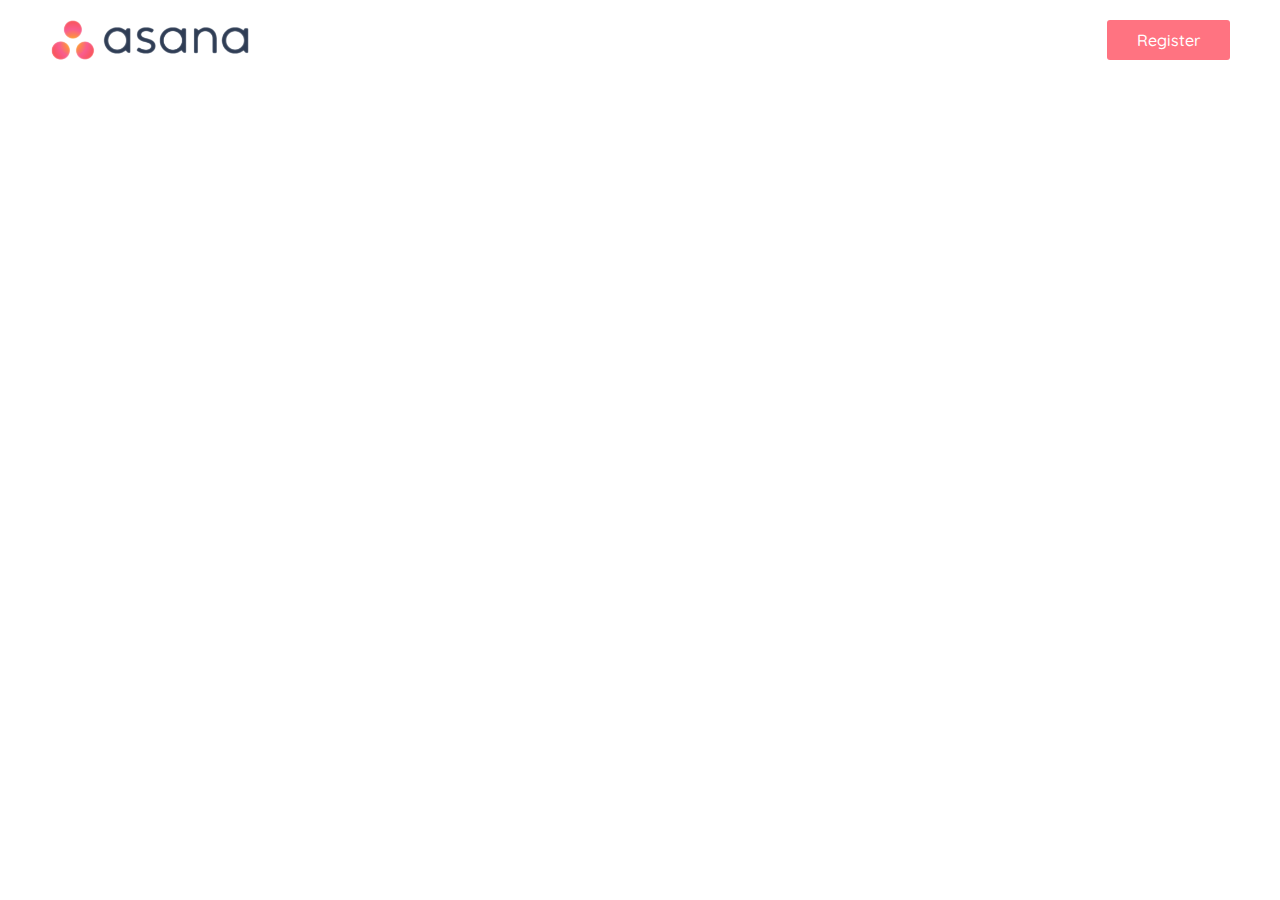
<file: asana-challenge/index.html>
<!DOCTYPE html>
<html lang="en">
    <head>
        <meta charset="utf-8" />
        <meta name="viewport" content="width=device-width, initial-scale=1" />
        <meta name="theme-color" content="#000000" />
        <link href="https://fonts.googleapis.com/css?family=Quicksand:300,400,500&display=swap" rel="stylesheet">
        <link href="styles.css" rel="stylesheet">
        <title>Asana Landing Page</title>
    </head>
    <body>
        <div id="root" class="font-400">
            <div id="nav-bar">
                <div id="nav-logo">
                </div>
                <div class="float-right">
                    <div class="font-500 text-white d-inline cursor-pointer" style="margin-right: 30px;">Sessions</div>
                    <div class="cta-button bg-pink font-500 d-inline">Register</div>
                </div>
            </div>
            <div id="main-content" class="fade-in-up delay-300"> 
                <div class="font-500">
                    <span class="text-primary fade-in-up delay-500">September 1st, 2019 | Philadelphia, PA</span>
                    <div class="h1 font-300 fade-in-up delay-500">
                        WANT TO BE AN ASANA PREMIUM MASTER?
                    </div>
                    <div class="h3 font-400 text-light-gray fade-in-up delay-500" style="max-width: 85%;">
                        Learn our most powerful features and how they’ll speed up and simplify your workflows. Great for teams looking to add more work and teammates to Asana.
                    </div>
                    <div class="cta-button bg-purple font-500 d-inline" style="margin-top: 20px;">Register</div>
                </div>
            </div>

        </div>
    </body>
</html>
</file>
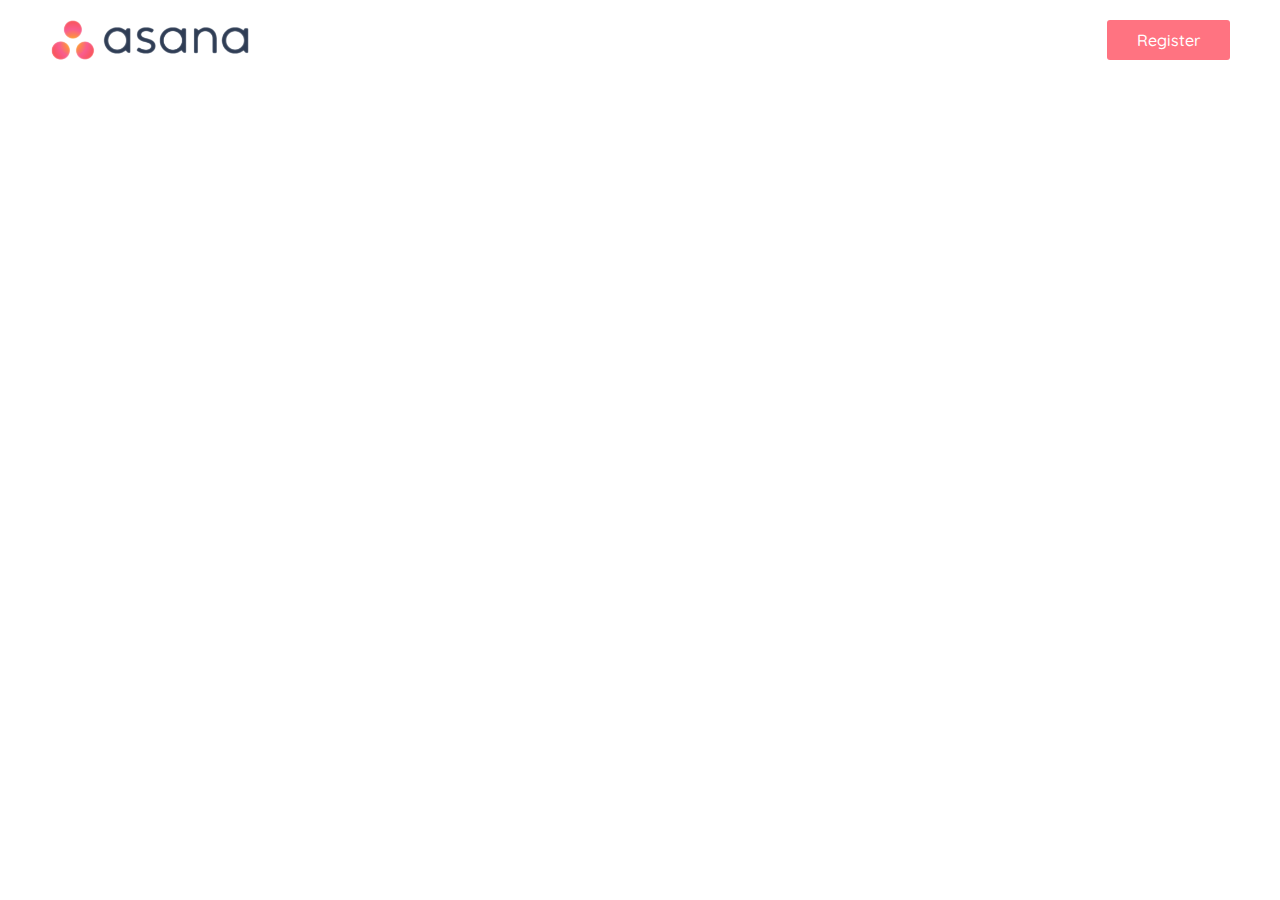
<file: asana-challenge.html>
<!DOCTYPE html>
<html lang="en">
    <head>
        <meta charset="utf-8" />
        <meta name="viewport" content="width=device-width, initial-scale=1" />
        <meta name="theme-color" content="#000000" />
        <link href="https://fonts.googleapis.com/css?family=Quicksand:300,400,500&display=swap" rel="stylesheet">
        <link href="styles.css" rel="stylesheet">
        <title>Asana Landing Page</title>
    </head>
    <body>
        <div id="root" class="font-400">
            <div id="nav-bar">
                <div id="nav-logo">
                </div>
                <div class="float-right">
                    <div class="font-500 text-white d-inline" style="margin-right: 30px;">Sessions</div>
                    <div class="cta-button bg-pink font-500 d-inline">Register</div>
                </div>
            </div>
            <div id="main-content" class="fade-in-up delay-300"> 
                <div class="font-500">
                    <span class="text-primary fade-in-up delay-500">September 1st, 2019 | Philadelphia, PA</span>
                    <div class="h1 font-300 fade-in-up delay-500">
                        WANT TO BE AN ASANA PREMIUM MASTER?
                    </div>
                    <div class="h3 font-400 text-light-gray fade-in-up delay-500" style="max-width: 85%;">
                        Learn our most powerful features and how they’ll speed up and simplify your workflows. Great for teams looking to add more work and teammates to Asana.
                    </div>
                    <div class="cta-button bg-purple font-500 d-inline" style="margin-top: 20px;">Register</div>
                </div>
            </div>

        </div>
    </body>
</html>
</file>
<file: asana-challenge/styles.css>
body{
    margin:0px;
    font-family: 'Quicksand', sans-serif;
}

.font-300{
    font-weight: 300!important;
}

.font-400{
    font-weight: 400!important;
}

.font-500{
    font-weight: 500!important;
}

.d-inline{
    display:inline-block;
}

#nav-logo{
    background: url(asana-logo.PNG) center center;
    height: 40px;
    display: inline-block;
    width: 200px;
    background-size: cover;
}

.float-right{
    float:right;
}

.cursor-pointer{
    cursor: pointer;
}


@keyframes slide-from-top{
    from{
        transform: translateY(-75vh);
    }
    to{
        transform: translateY(0);
    }
}

@keyframes fade-in-up{
    from{
        opacity: 0;
        transform: translateY(40px);
    }
    to{
        opacity: 1;
        transform: translateY(0px);
    }
}

.fade-in-up{
    opacity: 0;
    transform: translateY(40px);
    animation: fade-in-up 700ms ease-in-out forwards;
}

.delay-300{
    animation-delay: 300ms;
}

.delay-500{
    animation-delay: 500ms;
}

.delay-700{
    animation-delay: 700ms;
}

.cta-button{
    border-radius: 3px;
    border:transparent;
    font-size: 16px;
    color: #FFF;
    padding:10px 30px;
    cursor: pointer;
    transition: 0.2s cubic-bezier(0.57, -0.04, 0.4, 0.97) transform;
}

.cta-button:hover{
    transform: scale(1.1)!important;
}

.bg-pink{
    background-color: #FF7381;
}

.bg-purple{
    background-color: #796EFF;
}

.text-white{
    color:#FFF;
}

#nav-bar{
    padding: 20px 50px;
}

#nav-bar:before{
    background-color:#796EFF;
    width:40vw;
    height:75vh;
    content:'';
    display:block;
    position: absolute;
    top:0;
    right:120px;
    z-index: -1;
    transform: translateY(-75vh);
    animation: slide-from-top 700ms ease-in-out forwards;
    animation-delay: 1000ms;
}

#nav-bar:after {
    background: url(man-right.png) no-repeat 50%;
    background-size: contain;
    bottom: 20vh;
    height: 55vh;
    width: 55vw;
    right: 12vw;
    content: '';
    display: block;
    position: absolute;
    opacity: 0;
    transform: translateY(40px);
    animation: fade-in-up 700ms ease-in-out forwards;
    animation-delay: 500ms;
}

#main-content{
    padding: 50px;
    margin-left: 10vw;
    width: 30vw;
    min-height:70vh;
}

.text-primary{
    color: #796EFF;
}

.text-light-gray{
    color: #585858;
}

.h1{
    font-size: 48px;
    margin: 15px 0px;
}

.h3{
    margin: 15px 0px;
}

@media screen and (max-width: 998px){
    #nav-bar:before{
        width:35vw;
        right:30px;
    }

    #nav-bar:after {
        width: 35vw;
        bottom:15vh;
    }

    #main-content{
        width: 40vw;
    }
}

@media screen and (max-width: 768px){
    #nav-bar{
        background: linear-gradient(45deg, white 25%, #796eff);
    }

    #nav-bar:before, #nav-bar:after{
        display:none;
    }

    #main-content{
        width: 70vw;
    }
}
</file>
<file: styles.css>
body{
    margin:0px;
    font-family: 'Quicksand', sans-serif;
}

.font-300{
    font-weight: 300!important;
}

.font-400{
    font-weight: 400!important;
}

.font-500{
    font-weight: 500!important;
}

.d-inline{
    display:inline-block;
}

#nav-logo{
    background: url(asana-logo.PNG) center center;
    height: 40px;
    display: inline-block;
    width: 200px;
    background-size: cover;
}

.float-right{
    float:right;
}


@keyframes slide-from-top{
    from{
        transform: translateY(-75vh);
    }
    to{
        transform: translateY(0);
    }
}

@keyframes fade-in-up{
    from{
        opacity: 0;
        transform: translateY(40px);
    }
    to{
        opacity: 1;
        transform: translateY(0px);
    }
}

.fade-in-up{
    opacity: 0;
    transform: translateY(40px);
    animation: fade-in-up 700ms ease-in-out forwards;
}

.delay-300{
    animation-delay: 300ms;
}

.delay-500{
    animation-delay: 500ms;
}

.delay-700{
    animation-delay: 700ms;
}

.cta-button{
    border-radius: 3px;
    border:transparent;
    font-size: 16px;
    color: #FFF;
    padding:10px 30px;
    cursor: pointer;
    transition: 0.2s cubic-bezier(0.57, -0.04, 0.4, 0.97) transform;
}

.cta-button:hover{
    transform: scale(1.1)!important;
}

.bg-pink{
    background-color: #FF7381;
}

.bg-purple{
    background-color: #796EFF;
}

.text-white{
    color:#FFF;
}

#nav-bar{
    padding: 20px 50px;
}

#nav-bar:before{
    background-color:#796EFF;
    width:40vw;
    height:75vh;
    content:'';
    display:block;
    position: absolute;
    top:0;
    right:120px;
    z-index: -1;
    transform: translateY(-75vh);
    animation: slide-from-top 700ms ease-in-out forwards;
    animation-delay: 1000ms;
}

#nav-bar:after {
    background: url(man-right.png) no-repeat 50%;
    background-size: contain;
    bottom: 20vh;
    height: 55vh;
    width: 55vw;
    right: 12vw;
    content: '';
    display: block;
    position: absolute;
    opacity: 0;
    transform: translateY(40px);
    animation: fade-in-up 700ms ease-in-out forwards;
    animation-delay: 500ms;
}

#main-content{
    padding: 50px;
    margin-left: 10vw;
    width: 30vw;
    min-height:70vh;
}

.text-primary{
    color: #796EFF;
}

.text-light-gray{
    color: #585858;
}

.h1{
    font-size: 48px;
    margin: 15px 0px;
}

.h3{
    margin: 15px 0px;
}

@media screen and (max-width: 998px){
    #nav-bar:before{
        width:35vw;
        right:30px;
    }

    #nav-bar:after {
        width: 35vw;
        bottom:15vh;
    }

    #main-content{
        width: 40vw;
    }
}

@media screen and (max-width: 768px){
    #nav-bar{
        background: linear-gradient(45deg, white 25%, #796eff);
    }

    #nav-bar:before, #nav-bar:after{
        display:none;
    }

    #main-content{
        width: 70vw;
    }
}
</file>
